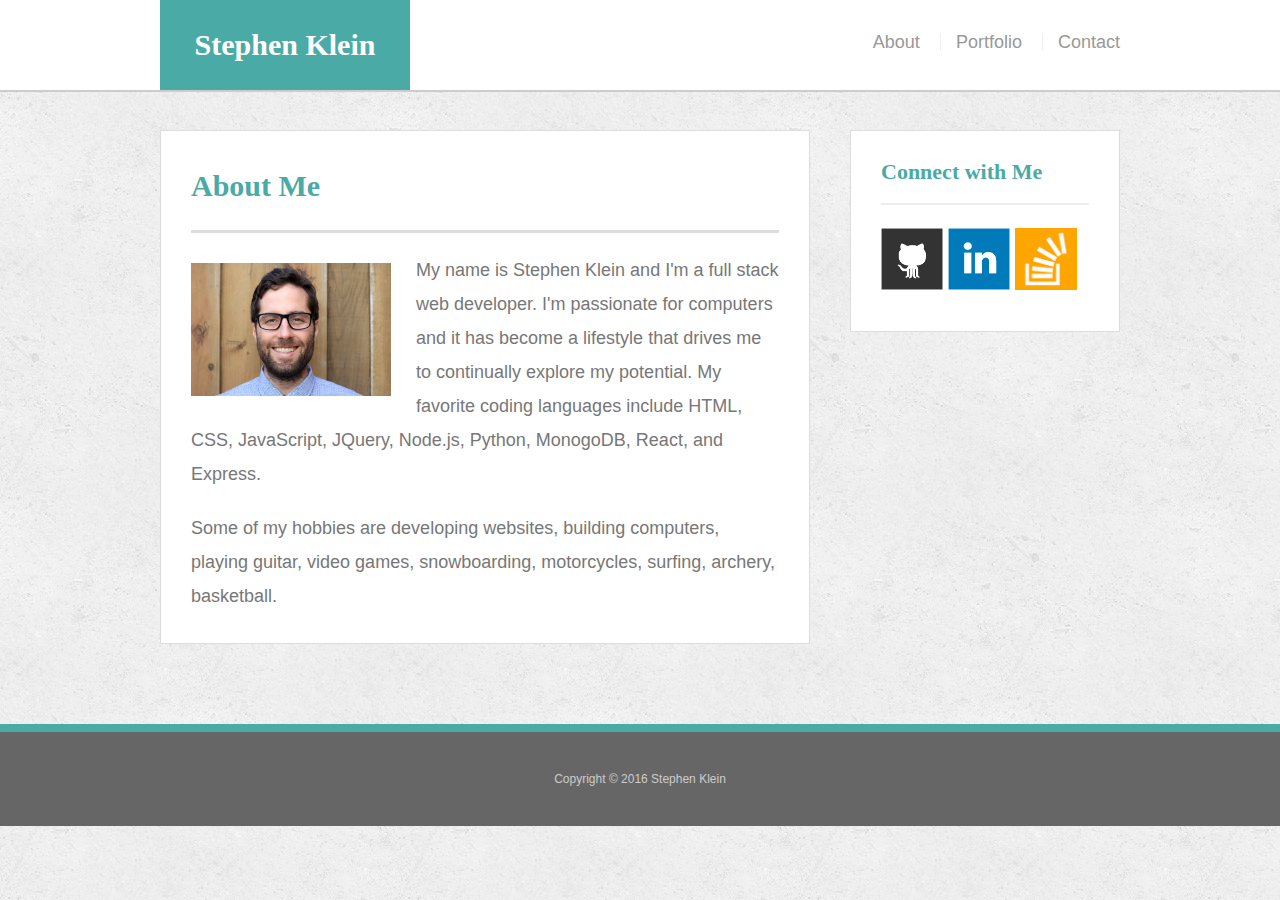
<file: index.html>
<!doctype html>
<html lang="en-us">

<head>
  <meta charset="UTF-8">
  <meta name="viewport" content="width=device-width, initial-scale=1">
  <title>About | Stephen Klein</title>
  <link rel="stylesheet" type="text/css" href="assets/css/reset.css">
  <link rel="stylesheet" type="text/css" href="assets/css/style.css">
</head>

<body>

  <header id="masthead">
    <div class="container">
      <a href="index.html" id="logo">Stephen Klein</a>
      <nav>
        <a href="index.html">About</a>
        <a href="portfolio.html">Portfolio</a>
        <a href="contact.html">Contact</a>
      </nav>
    </div>
  </header>

  <div id="main-container" class="container">
    <section class="main-section">
      <h1>About Me</h1>

      <img src="assets/images/meMyselfandI.JPG" class="auth-image" alt="Your Name">

      <p>My name is Stephen Klein and I'm a full stack web developer. I'm passionate for computers and it has become a lifestyle that drives me to continually explore my potential. 
      My favorite coding languages include HTML, CSS, JavaScript, JQuery, Node.js, Python, MonogoDB, React, and Express.</p>

      <p>Some of my hobbies are developing websites, building computers, playing guitar, video games, snowboarding, motorcycles, surfing, archery, basketball.</p>

    </section>

    <section class="sidebar">
      <div id="connect">
        <h2>Connect with Me</h2>

        <a href="https://github.com/StephenDK"><img src="assets/images/github-128.png" class="social" alt="GitHub" /></a>
        <a href="https://www.linkedin.com/in/webdevklein/"><img src="assets/images/linkedin-128.png" class="social" alt="LinkedIn" /></a>
        <a href="https://stackoverflow.com/users/8606564/webdevklein"><img src="assets/images/stackoverflow-128.png" class="social" alt="Stack Overflow" /></a>
      </div>
    </section>
  </div>

  <footer>
    <div class="container">
      Copyright &copy; 2016 Stephen Klein
    </div>
  </footer>
</body>

</html>
</file>
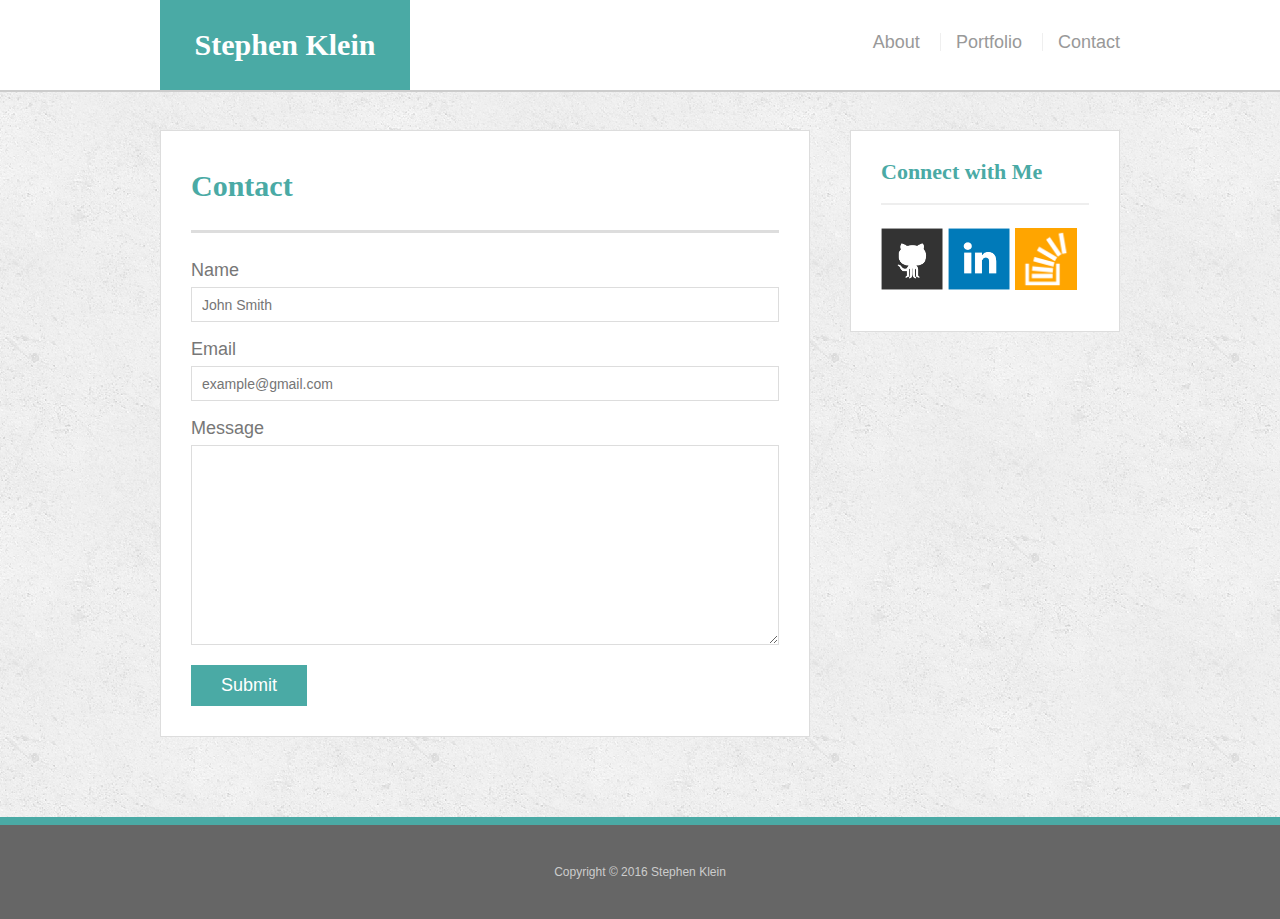
<file: contact.html>
<!doctype html>
<html lang="en-us">

<head>
  <meta charset="UTF-8">
  <meta name="viewport" content="width=device-width, initial-scale=1">
  <title>Contact | Stephen Klein</title>
  <link rel="stylesheet" type="text/css" href="assets/css/reset.css">
  <link rel="stylesheet" type="text/css" href="assets/css/style.css">
</head>

<body>

  <header id="masthead">
    <div class="container">
      <a href="index.html" id="logo">Stephen Klein</a>
      <nav>
        <a href="index.html">About</a>
        <a href="portfolio.html">Portfolio</a>
        <a href="contact.html">Contact</a>
      </nav>
    </div>
  </header>

  <div id="main-container" class="container">
    <section class="main-section">
      <h1>Contact</h1>

      <form id="contact-form">
        <ul>
          <li>
            <label for="name">Name</label>
            <input type="text" id="name" name="name" placeholder="John Smith" required="required">
          </li>
          <li>
            <label for="email">Email</label>
            <input type="email" id="email" name="email" placeholder="example@gmail.com" required="required">
          </li>
          <li>
            <label for="message">Message</label>
            <textarea id="message" name="message" required="required"></textarea>
          </li>
        </ul>
        <input type="submit">
      </form>

    </section>

    <section class="sidebar">
      <div id="connect">
        <h2>Connect with Me</h2>

        <a href="https://github.com/StephenDK"><img src="assets/images/github-128.png" class="social" alt="GitHub" /></a>
        <a href="https://www.linkedin.com/in/webdevklein/"><img src="assets/images/linkedin-128.png" class="social" alt="LinkedIn" /></a>
        <a href="https://stackoverflow.com/users/8606564/webdevklein"><img src="assets/images/stackoverflow-128.png" class="social" alt="Stack Overflow" /></a>
      </div>
    </section>
  </div>

  <footer>
    <div class="container">
      Copyright &copy; 2016 Stephen Klein
    </div>
  </footer>
</body>

</html>
</file>
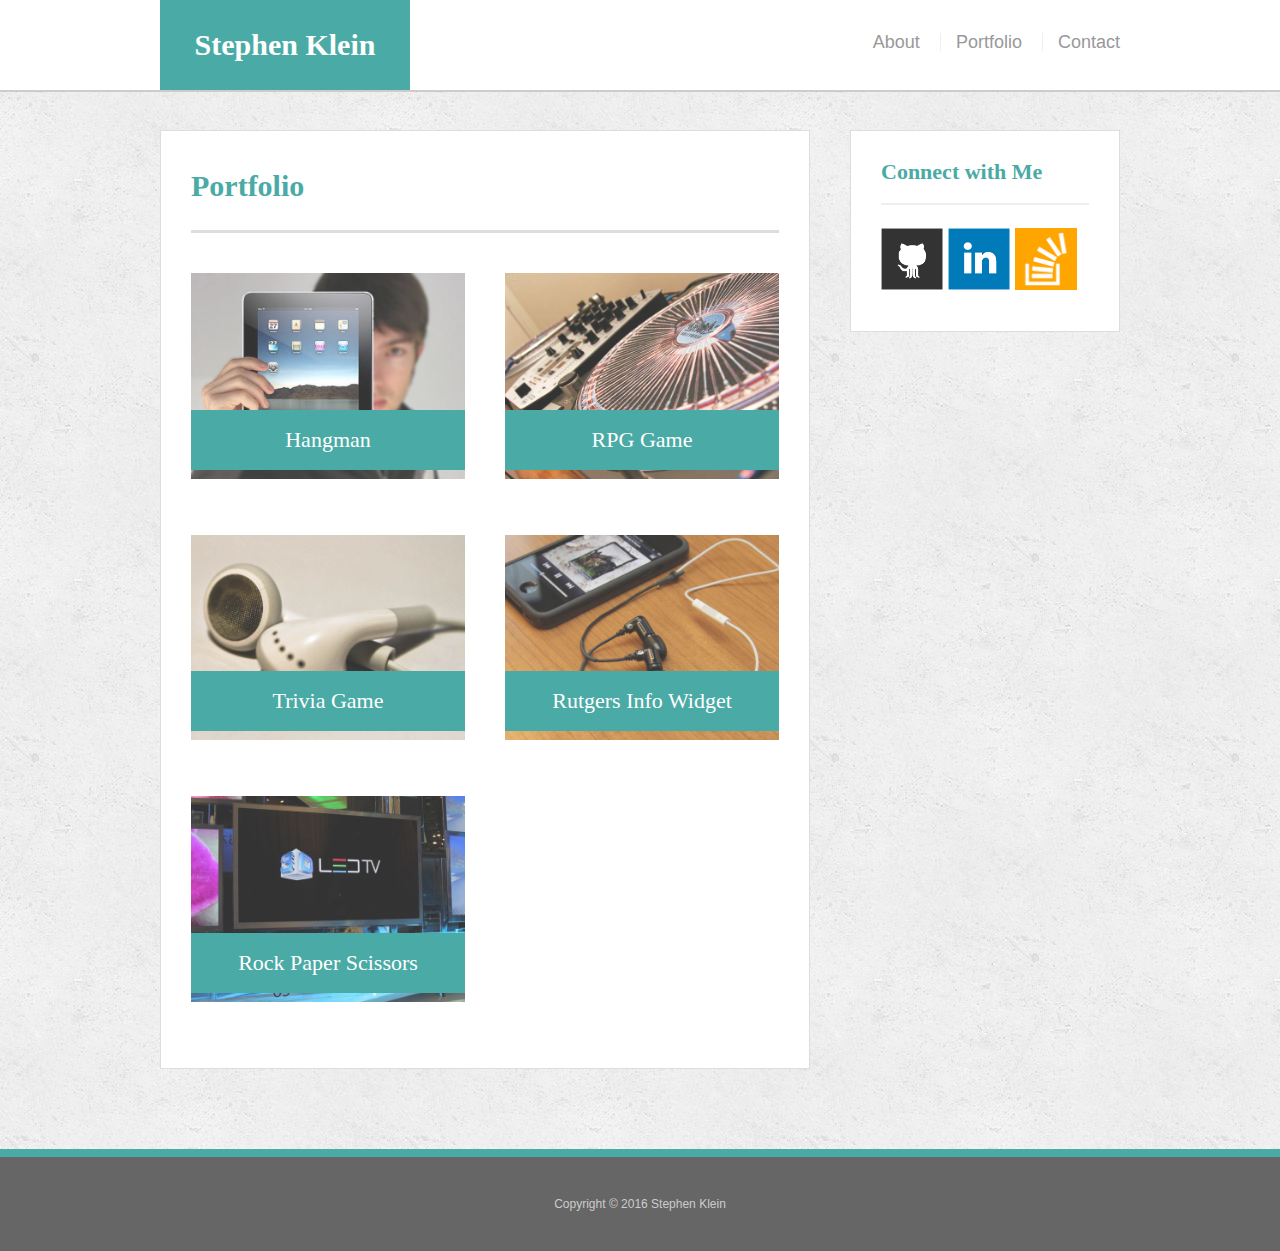
<file: portfolio.html>
<!doctype html>
<html lang="en-us">

<head>
  <meta charset="UTF-8">
  <meta name="viewport" content="width=device-width, initial-scale=1">
  <title>Portfolio | Stephen Klein</title>
  <link rel="stylesheet" type="text/css" href="assets/css/reset.css">
  <link rel="stylesheet" type="text/css" href="assets/css/style.css">
</head>

<body>

  <header id="masthead">
    <div class="container">
      <a href="index.html" id="logo">Stephen Klein</a>
      <nav>
        <a href="index.html">About</a>
        <a href="portfolio.html">Portfolio</a>
        <a href="contact.html">Contact</a>
      </nav>
    </div>
  </header>

  <div id="main-container" class="container">
    <section class="main-section">
      <h1>Portfolio</h1>

      <div class="work">
        <img src="assets/images/technics-q-c-640-480-1.jpg" alt="hangman">

        <h3>Hangman</h3>
      </div>
      <div class="work">
        <img src="assets/images/technics-q-c-640-480-2.jpg" alt="RPG Game">

        <h3>RPG Game</h3>
      </div>
      <div class="work">
        <img src="assets/images/technics-q-c-640-480-5.jpg" alt="Trivia Game">

        <h3>Trivia Game</h3>
      </div>
      <div class="work">
        <img src="assets/images/technics-q-c-640-480-7.jpg" alt="Rutgers Info Widget">

        <h3>Rutgers Info Widget</h3>
      </div>
      <div class="work">
        <img src="assets/images/technics-q-c-640-480-9.jpg" alt="Rock Paper Scissors">

        <h3>Rock Paper Scissors</h3>
      </div>

    </section>

    <section class="sidebar">
      <div id="connect">
        <h2>Connect with Me</h2>

        <a href="https://github.com/StephenDK"><img src="assets/images/github-128.png" class="social" alt="GitHub" /></a>
        <a href="https://www.linkedin.com/in/webdevklein/"><img src="assets/images/linkedin-128.png" class="social" alt="LinkedIn" /></a>
        <a href="https://stackoverflow.com/users/8606564/webdevklein"><img src="assets/images/stackoverflow-128.png" class="social" alt="Stack Overflow" /></a>
      </div>
    </section>
  </div>

  <footer>
    <div class="container">
      Copyright &copy; 2016 Stephen Klein
    </div>
  </footer>
</body>

</html>
</file>
<file: assets/css/style.css>
body {
  font-family: Arial, "Helvetica Neue", Helvetica, sans-serif;
  font-size: 18px;
  line-height: 34px;
  color: #777;
  background: url("../images/concrete_seamless.png");
}

* {
  box-sizing: border-box;
}

/* general */

.container {
  width: 100%;
  max-width: 960px;
  margin: 0 auto;
  clear: both;
}

h1,
h2,
h3,
p {
  margin-bottom: 20px;
}

p:last-child {
  margin-bottom: 0;
}

h1,
h2,
h3 {
  font-family: Georgia, Times, "Times New Roman", serif;
  font-weight: 700;
  color: #4aaaa5;
}

h1 {
  padding-bottom: 20px;
  font-size: 30px;
  line-height: 49px;
  border-bottom: 3px solid #ddd;
}

h2,
h3 {
  font-size: 22px;
}

/* header */

#masthead {
  position: fixed;
  z-index: 99;
  width: 100%;
  margin: 0 0 30px;
  overflow: auto;
  color: #fff;
  background: #fff;
  border-bottom: 2px solid #ccc;
}

#logo {
  float: left;
  width: 250px;
  height: 90px;
  font-family: Georgia, Times, "Times New Roman", serif;
  font-size: 30px;
  font-weight: 700;
  line-height: 90px;
  color: #fff;
  text-align: center;
  text-decoration: none;
  background: #4aaaa5;
}

nav {
  float: right;
  margin-top: 25px;
}

nav a {
  display: inline-block;
  padding-left: 15px;
  margin-left: 15px;
  line-height: 18px;
  color: #999;
  text-decoration: none;
  border-left: 1px solid #efefef;
}

nav a:first-child {
  border-left: 0 none;
}

/* footer */

footer {
  position: relative;
  top: 40px;
  padding: 30px 0;
  clear: both;
  font-size: 12px;
  color: #fff;
  color: #ccc;
  text-align: center;
  background: #666;
  border-top: 8px solid #4aaaa5;
}

/* sidebar */

.sidebar {
  float: right;
  width: 100%;
  max-width: 270px;
  padding: 30px;
  margin-bottom: 20px;
  background: #fff;
  border: 1px solid #ddd;
}

h3,
.sidebar h2 {
  padding-bottom: 20px;
  margin-bottom: 15px;
  line-height: 22px;
  border-bottom: 2px solid #eee;
}

.social {
  width: 62px;
  height: 62px;
  margin-top: 8px;
  margin-right: 5px;
}

.social:last-child {
  margin-right: 0;
}

/* main */

#main-container {
  padding-top: 130px;
}

.main-section {
  float: left;
  width: 100%;
  max-width: 650px;
  padding: 30px;
  margin: 0 0 40px;
  background: #fff;
  border: 1px solid #ddd;
}

/* portfolio page */

.work {
  position: relative;
  float: left;
  width: 274px;
  margin: 20px 0 25px;
  overflow: auto;
}

.work:nth-child(even) {
  margin-right: 40px;
}

.work img {
  width: 100%;
  border: 0 none;
  opacity: 0.8;
}

.work h3 {
  position: absolute;
  bottom: 20px;
  width: 100%;
  padding: 15px;
  margin-bottom: 0;
  font-weight: 300;
  line-height: 30px;
  color: #fff;
  text-align: center;
  background: #4aaaa5;
  border-bottom: 0;
}

.auth-image {
  float: left;
  width: 200px;
  height: auto;
  margin-top: 10px;
  margin-right: 25px;
}

/* contact page */

#contact-form ul {
  margin-bottom: 20px;
}

#contact-form li {
  margin-bottom: 10px;
}

label,
input[type=text],
input[type=email],
textarea {
  display: block;
  width: 100%;
}

input[type=text],
input[type=email],
textarea {
  height: 35px;
  padding: 0 10px;
  font-size: 14px;
  border: 1px solid #ddd;
}

textarea {
  height: 200px;
}

input[type=submit] {
  padding: 10px 30px;
  font-size: 18px;
  color: #fff;
  cursor: pointer;
  background: #4aaaa5;
  border: 0 none;
}

/*first media query for the 980px wide device*/
@media screen and (max-width: 980px) {
    .container {
      width: 100%;
      max-width: 800px;
    }
    .main-section  {
      max-width: 500px; 
    }
    .main-section img {
      width: 100%;
      /*width: 350px;*/
      /*height: 350px;*/
      /*margin: 35px;*/
    }
}
/*end of first media query*/

/*Second media query for 768px wide devices*/
@media screen and (max-width: 768px) {
  .container {
    width: 100%;
    /*max-width: 550px;*/
  }
  .main-section {
    max-width: 100%;
  }
  p {
    clear: both;
  }
  .sidebar {
    float: left;
    max-width: 100%;
  }
/*Portfolio page*/
  .work, img, h3 {
    width: 100%;
  }
  
}
/*Third media query*/
@media screen and (max-width: 640px) {
  .container {
    width: 100%;
    max-width: 600px;
  }
  #masthead {
    
    width: 100%;
  }
  header {
    position: static;
  }
  #main-container {
    padding-top: 150px;
  }
   #logo, nav {
    width: 100%;
    margin: auto;
   }
   nav {
    width: 100%;
    margin: auto;
    text-align: center;
   }
}
</file>
